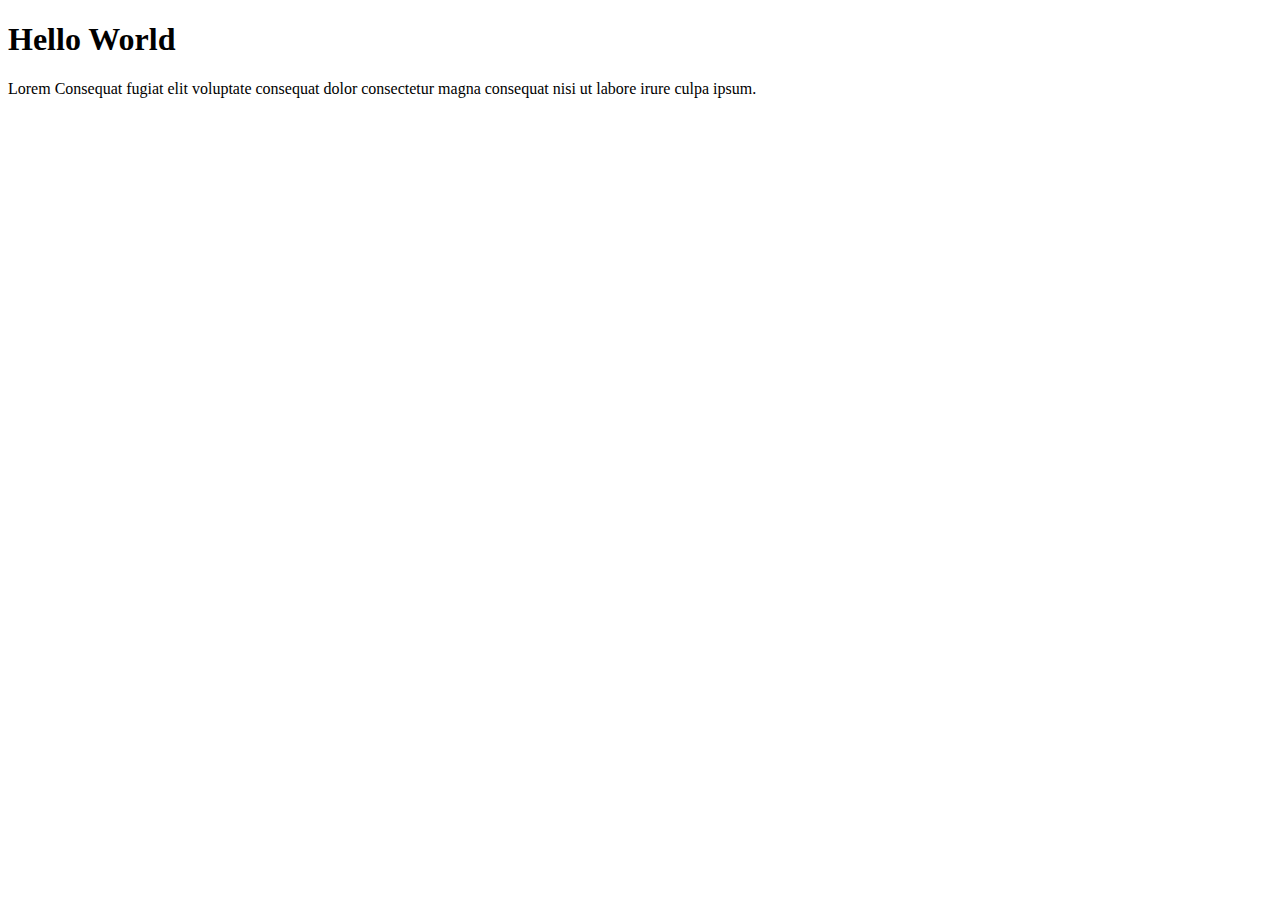
<file: bootstrap.html>
<!DOCTYPE html>
<html lang="en">

<head>
    <meta charset="utf-8">
    <meta name="viewport" content="width=device-width, initial-scale=1">
    <!-- Do not remove this-->
    <link href="https://cdn.jsdelivr.net/npm/bootstrap@5.0.2/dist/css/bootstrap.min.css" rel="stylesheet"
        integrity="sha384-EVSTQN3/azprG1Anm3QDgpJLIm9Nao0Yz1ztcQTwFspd3yD65VohhpuuCOmLASjC" crossorigin="anonymous">
    <title>Bootstrap Test Page</title>
</head>

<body>
    <div class="container">
        <div class="row">
            <div class="col-12">
                <h1>Hello World</h1>
                <p>Lorem Consequat fugiat elit voluptate consequat dolor consectetur magna consequat nisi ut labore irure culpa ipsum.</p>
            </div>
        </div>
    </div>

    <!-- Do not remove this-->
    <script src="https://cdn.jsdelivr.net/npm/bootstrap@5.0.2/dist/js/bootstrap.bundle.min.js"
        integrity="sha384-MrcW6ZMFYlzcLA8Nl+NtUVF0sA7MsXsP1UyJoMp4YLEuNSfAP+JcXn/tWtIaxVXM"
        crossorigin="anonymous"></script>
</body>

</html>
</file>
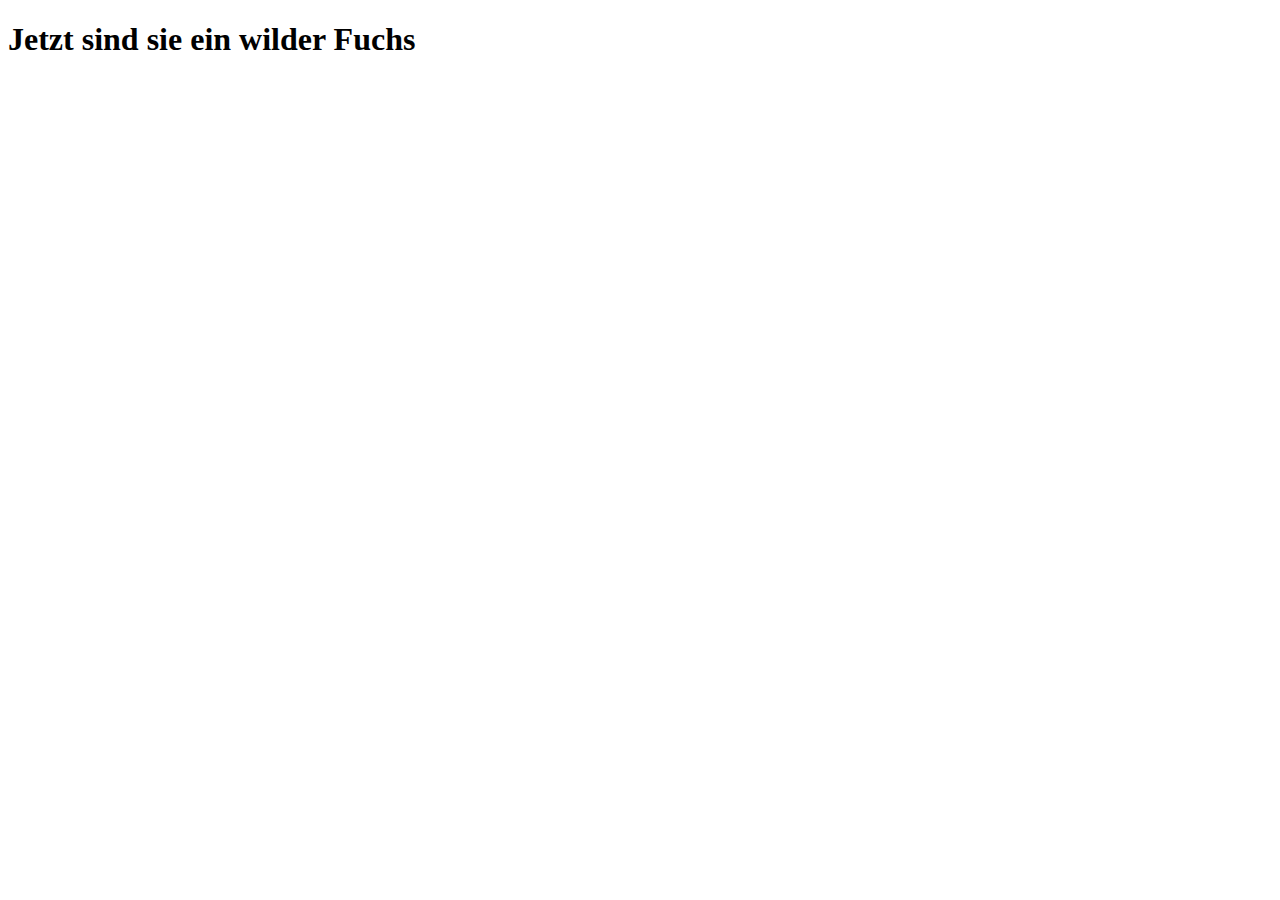
<file: public/bootstrap2.html>
<!DOCTYPE html>
<html lang="en">

<head>
    <meta charset="utf-8">
    <meta name="viewport" content="width=device-width, initial-scale=1">
    <!-- Do not remove this-->
    <link href="https://cdn.jsdelivr.net/npm/bootstrap@5.0.2/dist/css/bootstrap.min.css" rel="stylesheet"
        integrity="sha384-EVSTQN3/azprG1Anm3QDgpJLIm9Nao0Yz1ztcQTwFspd3yD65VohhpuuCOmLASjC" crossorigin="anonymous">
    <title>Bootstrap Test Page2</title>
</head>
<body>
    <h1>Jetzt sind sie ein wilder Fuchs</h1>
    
</body>

</html>
</file>
